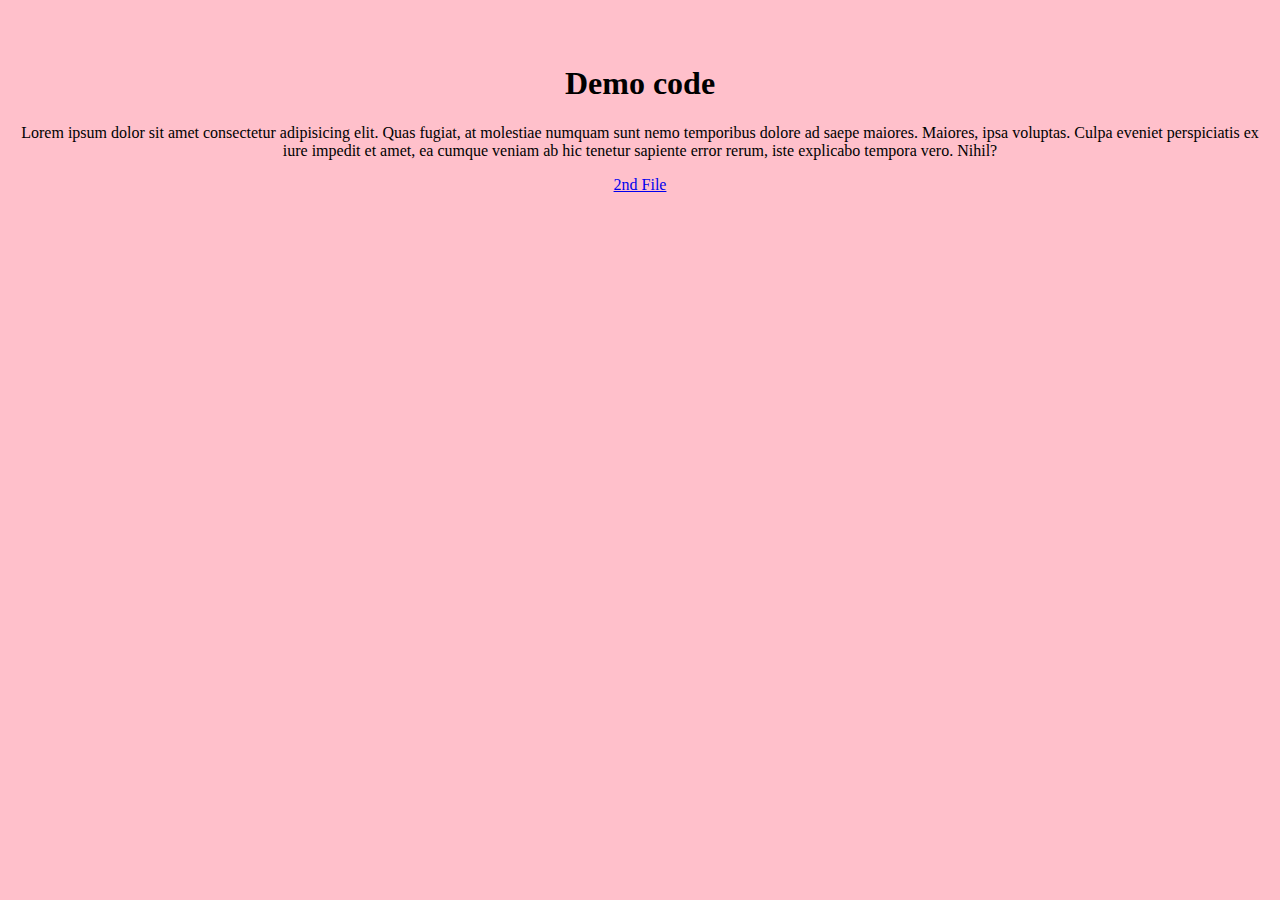
<file: index.html>
<!DOCTYPE html>
<html lang="en">
<head>
    <meta charset="UTF-8">
    <meta name="viewport" content="width=device-width, initial-scale=1.0">
    <title>Document</title>
</head>
<body bgcolor="pink">
    <br><br>
    <center><h1>Demo code</h1></center>
<center><p>Lorem ipsum dolor sit amet consectetur adipisicing elit. Quas fugiat, at molestiae numquam sunt nemo temporibus dolore ad saepe maiores. Maiores, ipsa voluptas. Culpa eveniet perspiciatis ex iure impedit et amet, ea cumque veniam ab hic tenetur sapiente error rerum, iste explicabo tempora vero. Nihil?</p></center>
<center><a href="scale.html">2nd File</a></center>




</body>
</html>
</file>
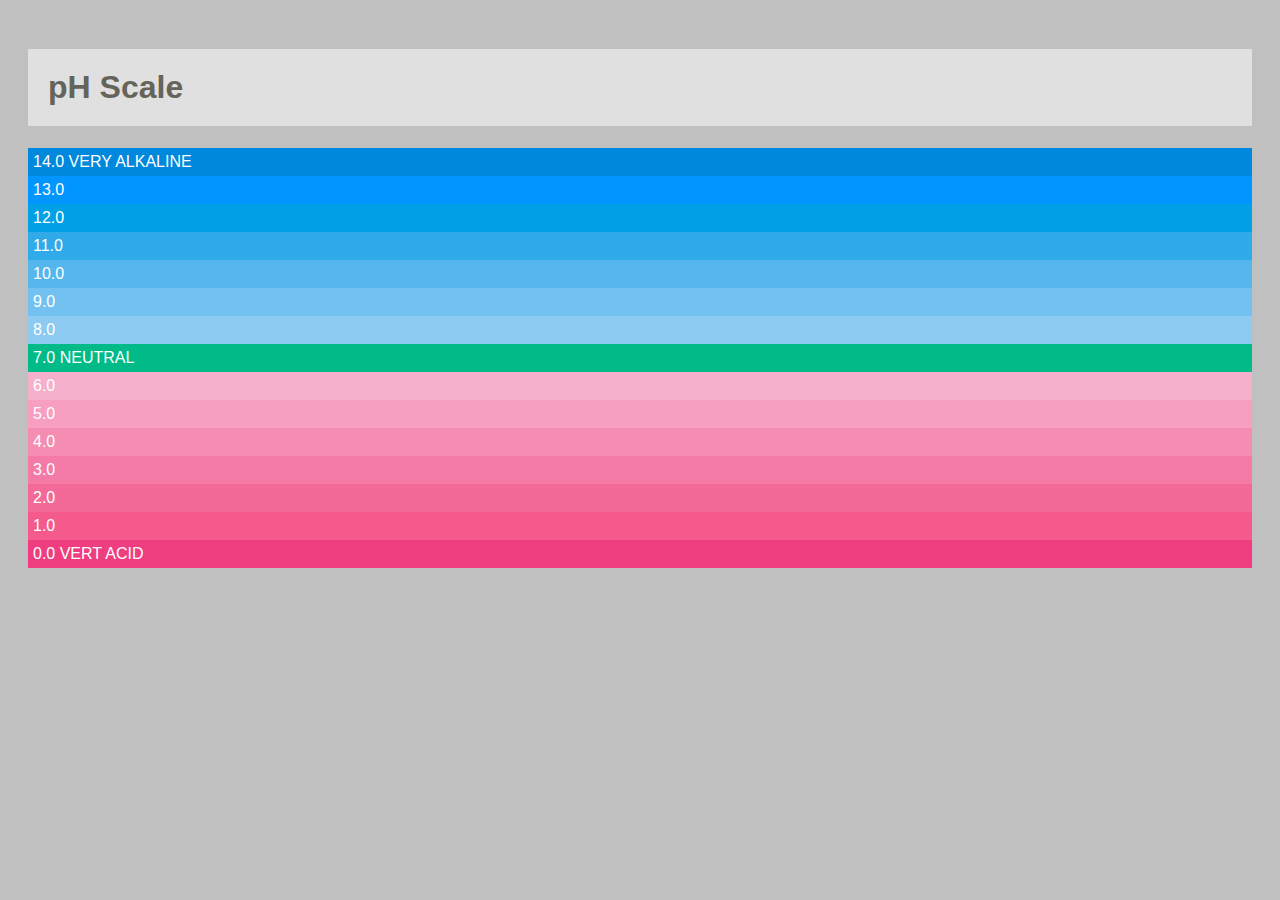
<file: scale.html>
<!DOCTYPE html>
<html lang="en">
<head>
    <meta charset="UTF-8">
    <meta name="viewport" content="width=device-width, initial-scale=1.0">
    <link rel="stylesheet" href="style.css">
    <title>Document</title>
</head>
<body>
    
    <h1>pH Scale</h1>
   <p class="fourteen">14.0 VERY ALKALINE</p>
   <p class="thirteen">13.0</p>
   <p class="twelve">12.0</p>
   <p class="eleven">11.0</p>
   <p class="ten">10.0</p>
   <p class="nine">9.0</p>
   <p class="eight">8.0</p>
   <p class="seven">7.0 NEUTRAL</p>
   <p class="six">6.0</p>
   <p class="five">5.0</p>
   <p class="four">4.0</p>
   <p class="three">3.0</p>
   <p class="two">2.0</p>
   <p class="one">1.0</p>
   <p class="zero">0.0 VERT ACID</p>

</body>
</html>
</file>
<file: style.css>
body {
    background-color: silver;
    color: white;
    padding: 20px;
    font-family: Arial, Verdana, sans-serif;}
h1{
    background-color: #ffffff;
    background-color: hsla(0,100%,100%,0.5);
    color: #64645A;
    padding: inherit;}
p{
    padding: 5px;
    margin: 0px;}
p.zero{
    background-color: rgb(238,62,128);
}
p.one{
    background-color: rgb(244,90,139);
}
p.two{
    background-color: rgb(243,106,152);
}
p.three{
    background-color: rgb(244,123,166);
}
p.four{
    background-color: rgb(245,140,178);
}
p.five{
    background-color: rgb(246,159,192);
}
p.six{
    background-color: rgb(245,176,204);
}
p.seven{
    background-color: rgb(0,187,136);
}
p.eight{
    background-color: rgb(140,202,242);
}
p.nine{
    background-color: rgb(114,193,240);
}
p.ten{
    background-color: rgb(84,182,237);
}
p.eleven{
    background-color: rgb(48,170,233);
}
p.twelve{
    background-color: rgb(0,160,230);
}
p.thirteen{
    background-color: rgb(0,149,266);
}
p.fourteen{
    background-color: rgb(0,136,221);
}
</file>
